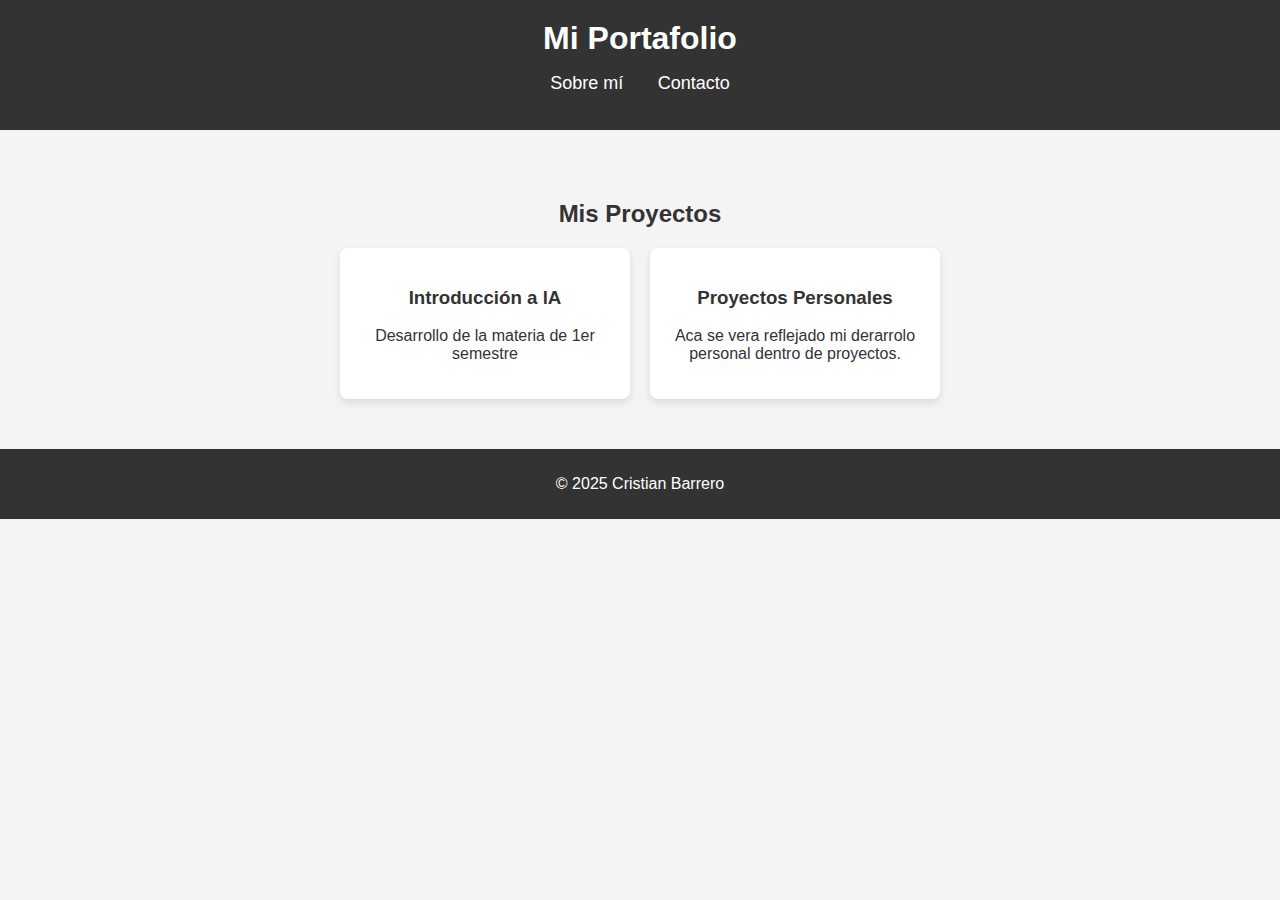
<file: index.html>
<!DOCTYPE html>
<html lang="es">

<head>
    <meta charset="UTF-8">
    <meta name="viewport" content="width=device-width, initial-scale=1.0">
    <title>Mi Portafolio</title>
    <link rel="stylesheet" href="styles.css">
</head>

<body>
    <header>
        <h1>Mi Portafolio</h1>
        <nav>
            <ul>
                <li><a href="about.html">Sobre mí</a></li>
                <li><a href="contact.html">Contacto</a></li>
            </ul>
        </nav>
    </header>

    <section id="projects">
        <h2>Mis Proyectos</h2>
        <div class="project-list">
            <div class="project" onclick="window.location.href='proyect1.html';" style="cursor: pointer;">
                <h3>Introducción a lA</h3>
                <p>Desarrollo de la materia de 1er semestre</p>
            </div>

            <div class="project" onclick="window.location.href='proyect2.html';" style="cursor: pointer;">
                <h3>Proyectos Personales</h3>
                <p>Aca se vera reflejado mi derarrolo personal dentro de proyectos.</p>
            </div>

        </div>
    </section>
    <footer>
        <p>&copy; 2025 Cristian Barrero</p>
    </footer>
</body>

</html>
</file>
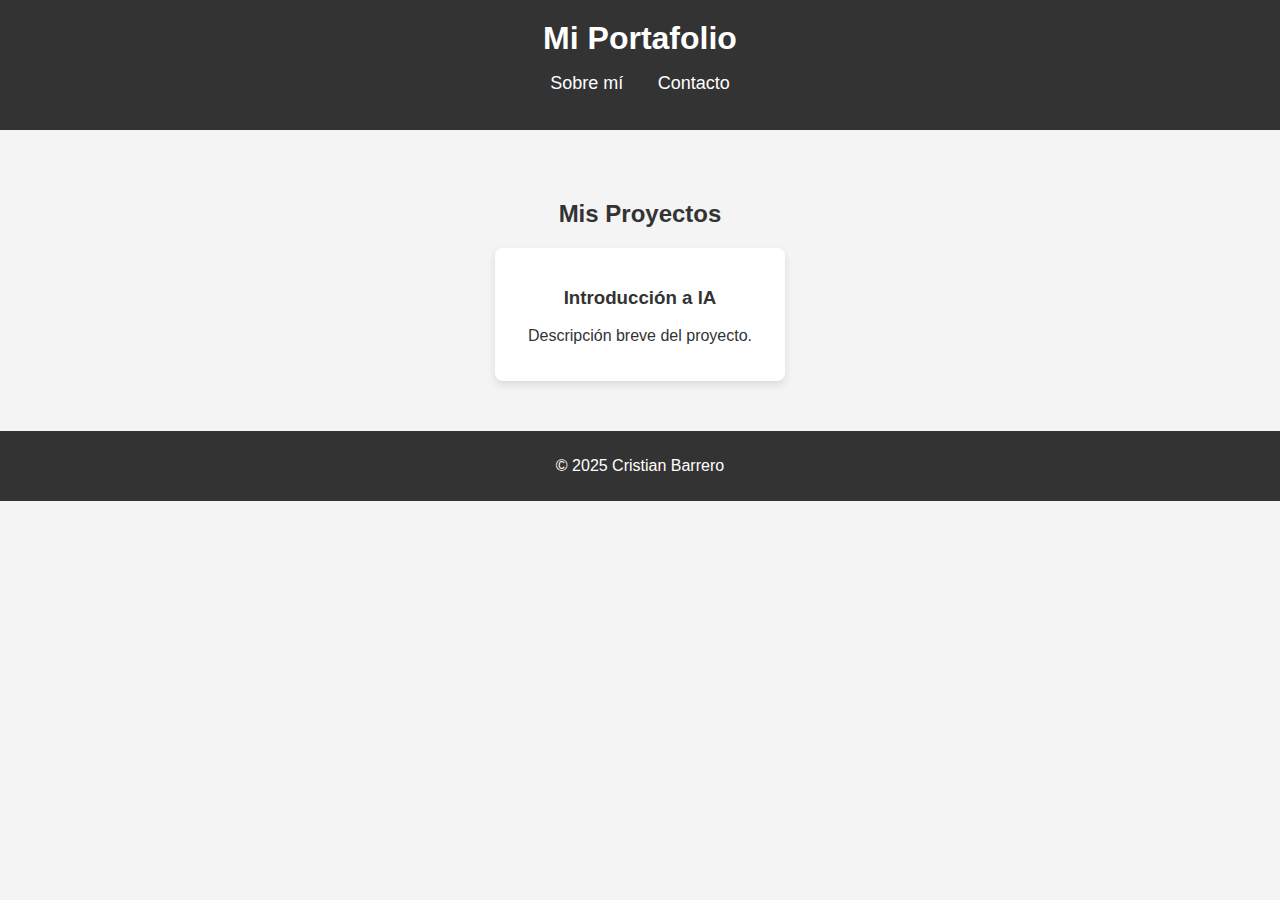
<file: docs/index.html>
<!DOCTYPE html>
<html lang="es">

<head>
    <meta charset="UTF-8">
    <meta name="viewport" content="width=device-width, initial-scale=1.0">
    <title>Mi Portafolio</title>
    <link rel="stylesheet" href="../styles.css">
</head>

<body>
    <header>
        <h1>Mi Portafolio</h1>
        <nav>
            <ul>
                <li><a href="about.html">Sobre mí</a></li>
                <li><a href="contact.html">Contacto</a></li>
            </ul>
        </nav>
    </header>

    <section id="projects">
        <h2>Mis Proyectos</h2>
        <div class="project-list">
            <div class="project" onclick="window.location.href='proyect1.html';" style="cursor: pointer;">
                <h3>Introducción a lA</h3>
                <p>Descripción breve del proyecto.</p>
            </div>
            <!--
            <div class="project">
                <h3>Proyecto 2</h3>
                <p>Descripción breve del proyecto.</p>
            </div>
            -->
        </div>
    </section>
    <footer>
        <p>&copy; 2025 Cristian Barrero</p>
    </footer>
    <script ></script>
</body>

</html>
</file>
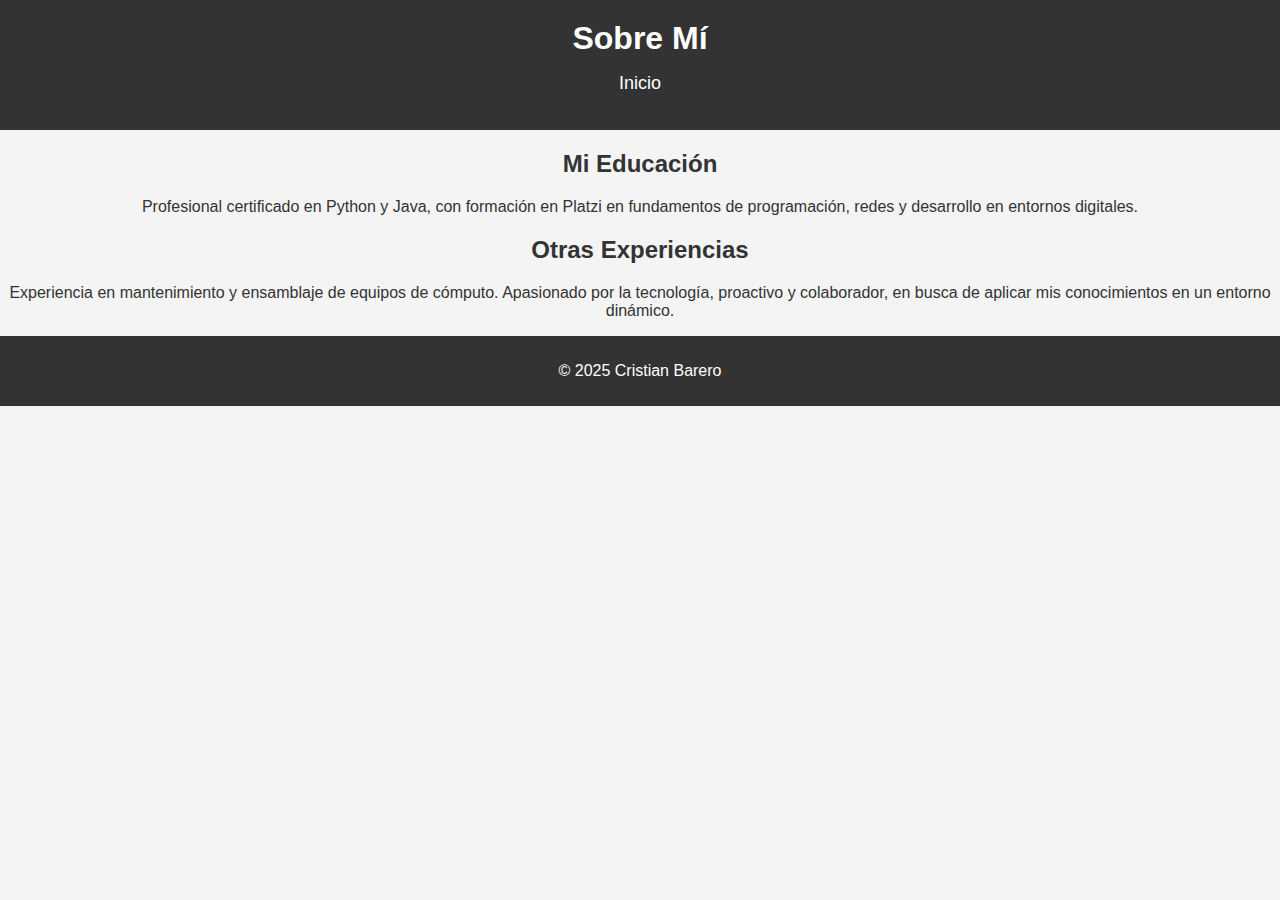
<file: about.html>
<!DOCTYPE html>
<html lang="es">

<head>
    <meta charset="UTF-8">
    <meta name="viewport" content="width=device-width, initial-scale=1.0">
    <title>Sobre Mí</title>
    <link rel="stylesheet" href="../styles.css">
</head>

<body>
    <header>
        <h1>Sobre Mí</h1>
        <nav>
            <ul>
                <li><a href="index.html">Inicio</a></li>
            </ul>
        </nav>
    </header>

    <section id="education">
        <h2>Mi Educación</h2>
        <p>Profesional certificado en Python y Java, con formación en Platzi en fundamentos de programación, redes y desarrollo en entornos digitales.</p>
    </section>

    <section id="biography">
        <h2>Otras Experiencias</h2>
        <p>Experiencia en mantenimiento y ensamblaje de equipos de cómputo. Apasionado por la tecnología, proactivo y colaborador, en busca de aplicar mis conocimientos en un entorno dinámico.</p>
    </section>
    <footer>
        <p>&copy; 2025 Cristian Barero</p>
    </footer>
</body>

</html>
</file>
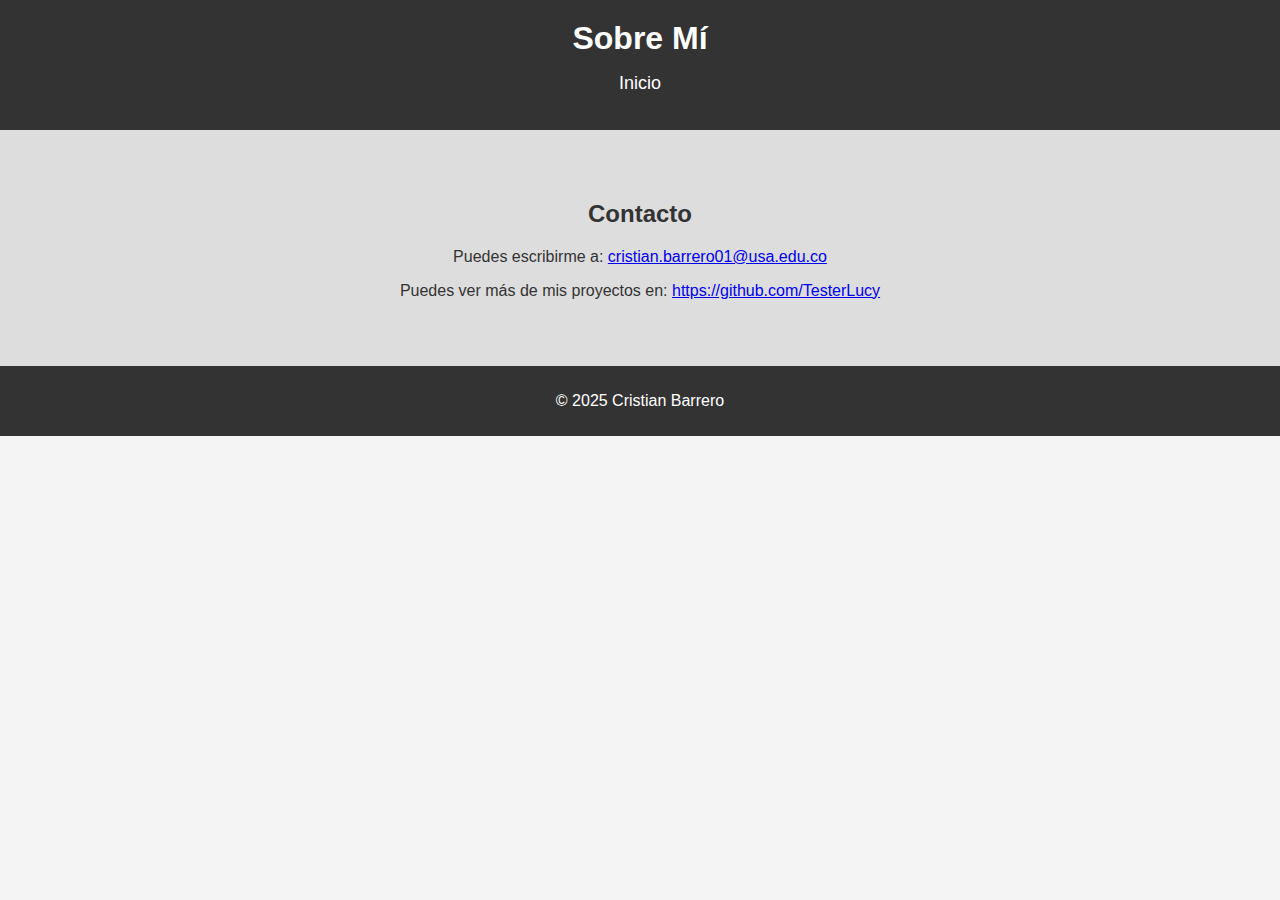
<file: contact.html>
<!DOCTYPE html>
<html lang="es">

<head>
    <meta charset="UTF-8">
    <meta name="viewport" content="width=device-width, initial-scale=1.0">
    <title>Sobre Mí</title>
    <link rel="stylesheet" href="../styles.css">
</head>

<body>
    <header>
        <h1>Sobre Mí</h1>
        <nav>
            <ul>
                <li><a href="index.html">Inicio</a></li>
            </ul>
        </nav>
    </header>
    <section id="contact">
        <h2>Contacto</h2>
        <p>Puedes escribirme a: <a href="mailto:cristian.barrero01@usa.edu.co">cristian.barrero01@usa.edu.co</a></p>
        <p>Puedes ver más de mis proyectos en: <a href="https://github.com/TesterLucy"
                target="_blank">https://github.com/TesterLucy</a></p>
    </section>
    <footer>
        <p>&copy; 2025 Cristian Barrero</p>
    </footer>
</body>

</html>
</file>
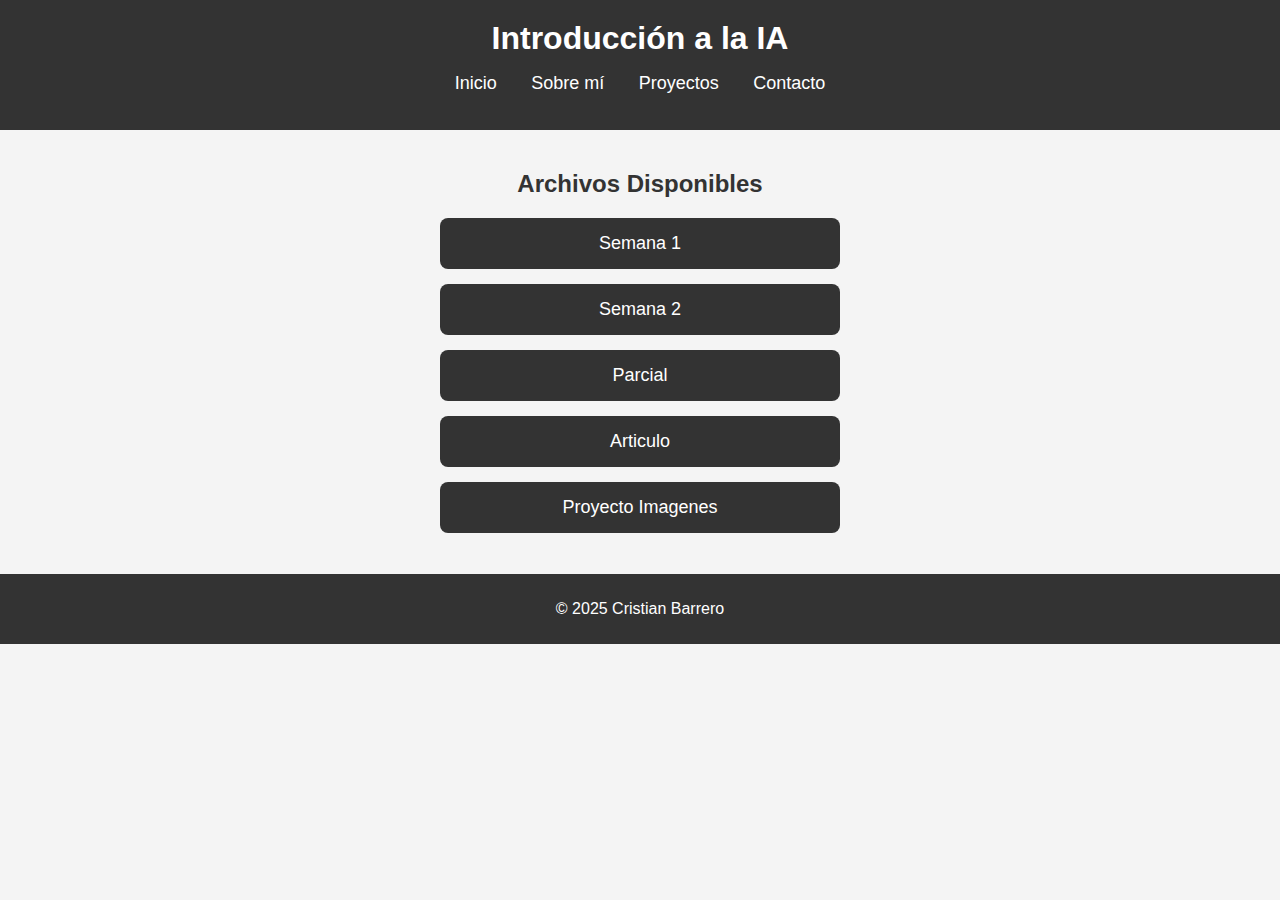
<file: proyect1.html>
<!DOCTYPE html>
<html lang="es">
<head>
    <meta charset="UTF-8">
    <meta name="viewport" content="width=device-width, initial-scale=1.0">
    <title>Introducción a la IA</title>
    <link rel="stylesheet" href="../styles.css">
</head>
<body>
    <header>
        <h1>Introducción a la IA</h1>
        <nav>
            <ul>
                <li><a href="index.html">Inicio</a></li>
                <li><a href="about.html">Sobre mí</a></li>
                <li><a href="index.html#projects">Proyectos</a></li>
                <li><a href="contact.html#contact">Contacto</a></li>
            </ul>
        </nav>
    </header>

    <section id="resources">
        <h2>Archivos Disponibles</h2>
        <ul id="file-list"><!-- Se llena dinámicamente --></ul>
    </section>

    <div id="pdf-container" style="display: none;">
        <h3>Vista previa</h3>
        <iframe id="pdf-viewer" width="100%" height="600px"></iframe>
    </div>

    <footer>
        <p>&copy; 2025 Cristian Barrero</p>
    </footer>

    <script src="../script.js"></script>
</body>
</html>
</file>
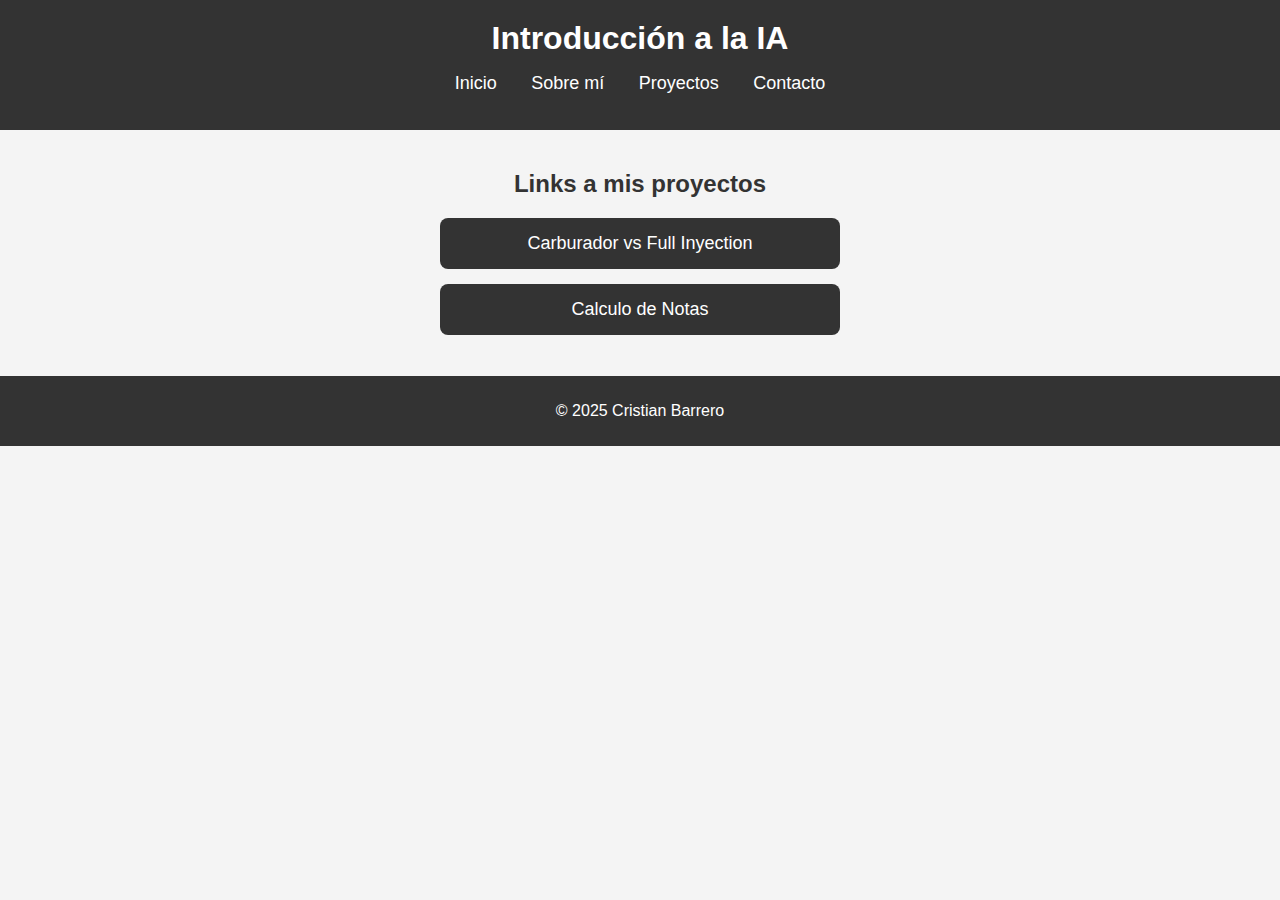
<file: proyect2.html>
<!DOCTYPE html>
<html lang="es">
<head>
    <meta charset="UTF-8">
    <meta name="viewport" content="width=device-width, initial-scale=1.0">
    <title>Introducción a la IA</title>
    <link rel="stylesheet" href="styles.css">
</head>
<body>
    <header>
        <h1>Introducción a la IA</h1>
        <nav>
            <ul>
                <li><a href="index.html">Inicio</a></li>
                <li><a href="about.html">Sobre mí</a></li>
                <li><a href="index.html#projects">Proyectos</a></li>
                <li><a href="contact.html#contact">Contacto</a></li>
            </ul>
        </nav>
    </header>

    <section id="resources">
        <h2>Links a mis proyectos</h2>
        <ul id="file-list"><!-- Se llena dinámicamente --></ul>
    </section>

    <div id="pdf-container" style="display: none;">
        <h3>Vista previa</h3>
        <iframe id="pdf-viewer" width="100%" height="600px"></iframe>
    </div>

    <footer>
        <p>&copy; 2025 Cristian Barrero</p>
    </footer>

    <script src="script1.js"></script>
</body>
</html>
</file>
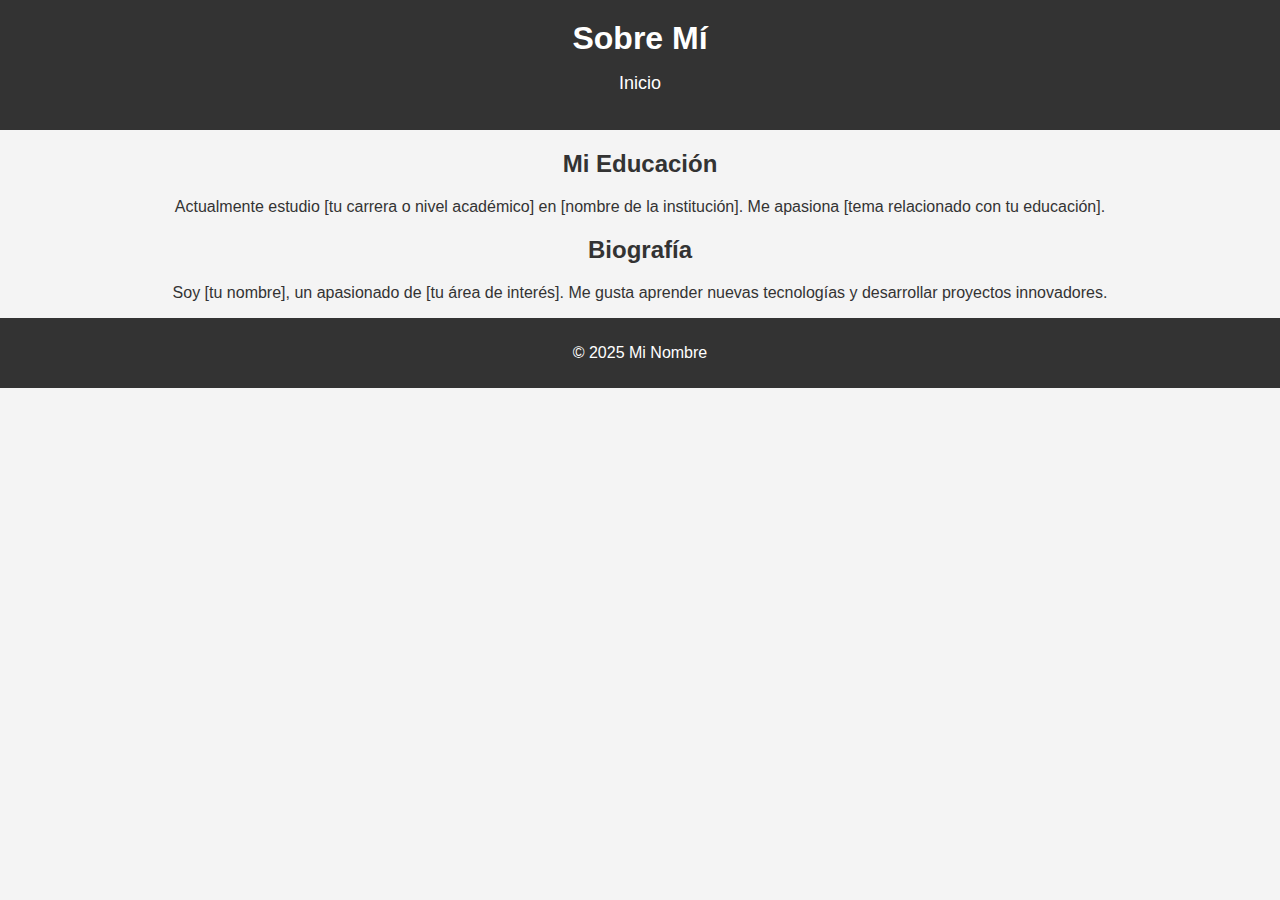
<file: docs/about.html>
<!DOCTYPE html>
<html lang="es">

<head>
    <meta charset="UTF-8">
    <meta name="viewport" content="width=device-width, initial-scale=1.0">
    <title>Sobre Mí</title>
    <link rel="stylesheet" href="../styles.css">
</head>

<body>
    <header>
        <h1>Sobre Mí</h1>
        <nav>
            <ul>
                <li><a href="index.html">Inicio</a></li>
            </ul>
        </nav>
    </header>

    <section id="education">
        <h2>Mi Educación</h2>
        <p>Actualmente estudio [tu carrera o nivel académico] en [nombre de la institución]. Me apasiona [tema
            relacionado con tu educación].</p>
    </section>

    <section id="biography">
        <h2>Biografía</h2>
        <p>Soy [tu nombre], un apasionado de [tu área de interés]. Me gusta aprender nuevas tecnologías y desarrollar
            proyectos innovadores.</p>
    </section>
    <footer>
        <p>&copy; 2025 Mi Nombre</p>
    </footer>
</body>

</html>
</file>
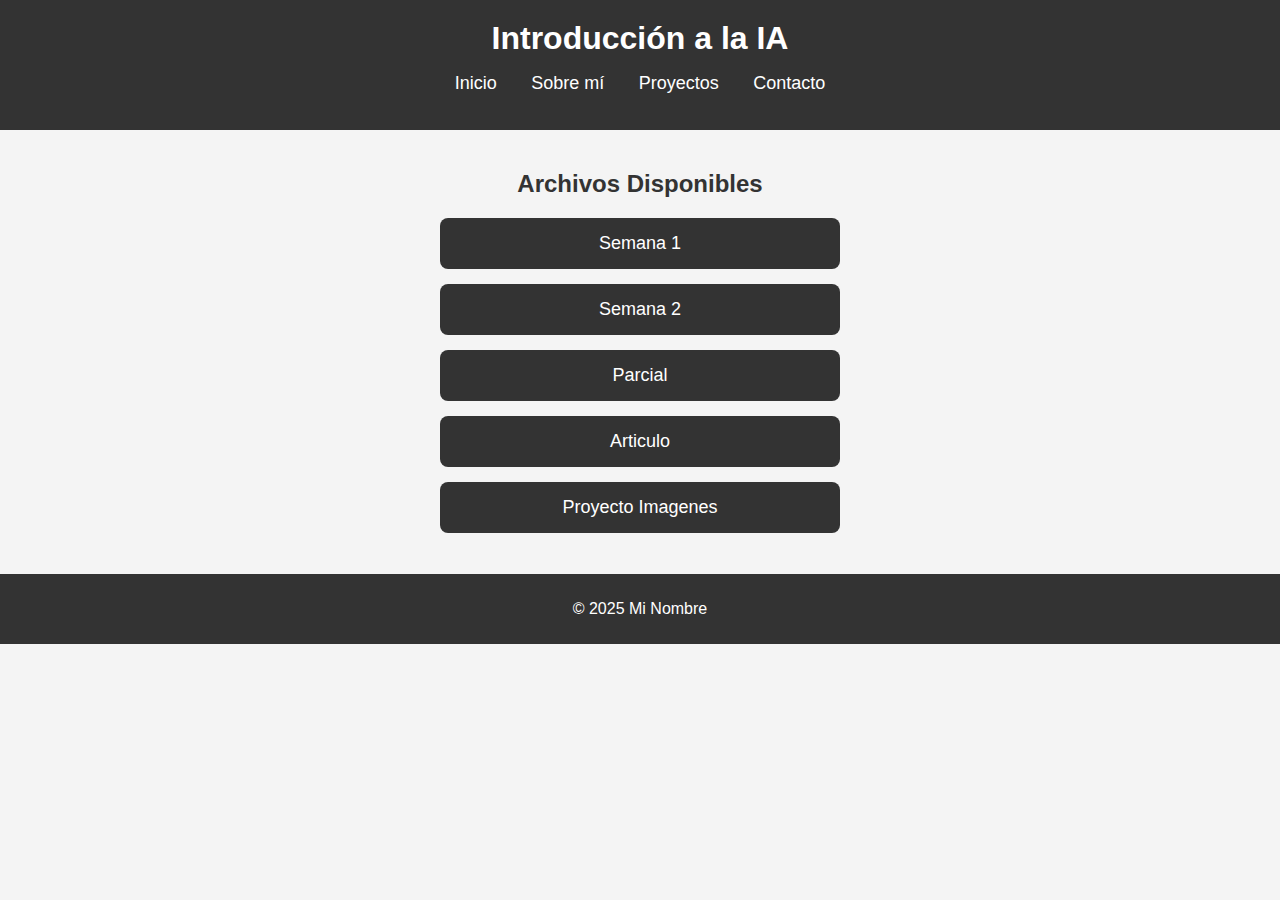
<file: docs/proyect1.html>
<!DOCTYPE html>
<html lang="es">
<head>
    <meta charset="UTF-8">
    <meta name="viewport" content="width=device-width, initial-scale=1.0">
    <title>Introducción a la IA</title>
    <link rel="stylesheet" href="../styles.css">
</head>
<body>
    <header>
        <h1>Introducción a la IA</h1>
        <nav>
            <ul>
                <li><a href="index.html">Inicio</a></li>
                <li><a href="about.html">Sobre mí</a></li>
                <li><a href="index.html#projects">Proyectos</a></li>
                <li><a href="contact.html#contact">Contacto</a></li>
            </ul>
        </nav>
    </header>

    <section id="resources">
        <h2>Archivos Disponibles</h2>
        <ul id="file-list"><!-- Se llena dinámicamente --></ul>
    </section>

    <div id="pdf-container" style="display: none;">
        <h3>Vista previa</h3>
        <iframe id="pdf-viewer" width="100%" height="600px"></iframe>
    </div>

    <footer>
        <p>&copy; 2025 Mi Nombre</p>
    </footer>

    <script src="../script.js"></script>
</body>
</html>
</file>
<file: styles.css>
/* Estilos generales */
body {
    font-family: Arial, sans-serif;
    margin: 0;
    padding: 0;
    background-color: #f4f4f4;
    color: #333;
    text-align: center;
}

/* Estilo del encabezado */
header {
    background-color: #333;
    color: white;
    padding: 20px 0;
    position: sticky;
    top: 0;
    width: 100%;
    z-index: 100;
    transition: background-color 0.3s ease-in-out;
}

header h1 {
    margin: 0;
}

/* Navegación */
nav ul {
    list-style: none;
    padding: 0;
}

nav ul li {
    display: inline;
    margin: 0 15px;
}

nav ul li a {
    text-decoration: none;
    color: white;
    font-size: 18px;
    transition: color 0.3s ease-in-out;
    position: relative;
}

/* Animación subrayado en enlaces */
nav ul li a::after {
    content: "";
    display: block;
    height: 3px;
    width: 0;
    background-color: white;
    transition: width 0.3s ease-in-out;
    position: absolute;
    bottom: -5px;
    left: 50%;
    transform: translateX(-50%);
}

nav ul li a:hover {
    color: #f4a261;
}

nav ul li a:hover::after {
    width: 100%;
}

/* Sección de proyectos */
#projects {
    padding: 50px 20px;
}

.project-list {
    display: flex;
    justify-content: center;
    flex-wrap: wrap;
    gap: 20px;
}

.project {
    background-color: white;
    padding: 20px;
    border-radius: 8px;
    box-shadow: 0 4px 8px rgba(0, 0, 0, 0.1);
    width: 250px;
    transition: transform 0.3s ease-in-out;
}

.project:hover {
    transform: scale(1.05);
}

/* Sección de contacto */
#contact {
    padding: 50px 20px;
    background-color: #ddd;
}

/* Pie de página */
footer {
    background-color: #333;
    color: white;
    padding: 10px 0;
    position: static, fixed;
    bottom: 0;
    width: 100%;
}

/* Estilos para la página "Sobre mí" */
.about-container {
    max-width: 600px;
    margin: 50px auto;
    padding: 20px;
    background-color: white;
    box-shadow: 0 4px 8px rgba(0, 0, 0, 0.1);
    border-radius: 8px;
}

.about-container h2 {
    color: #333;
}

.about-container p {
    text-align: justify;
    line-height: 1.6;
}
/* Sección de recursos */
#resources {
    padding: 20px;
    text-align: center;
}

#file-list {
    list-style: none;
    padding: 0;
    text-align: center;
}

#file-list li {
    margin: 10px auto;
    width: 80%;
    max-width: 400px;
}

/* Botones para cada semana */
.week-btn {
    background: #333;
    color: #fff;
    width: 100%;
    padding: 15px;
    border: none;
    cursor: pointer;
    font-size: 18px;
    border-radius: 8px;
    margin-bottom: 5px;
    transition: background 0.3s;
}

.week-btn:hover {
    background: #f4a261;
}

/* Submenú */
.submenu {
    list-style: none;
    padding: 0;
    background: #fff;
    border-radius: 8px;
    box-shadow: 0 2px 5px rgba(0,0,0,0.2);
    display: none;
}

.submenu li {
    padding: 10px;
    border-bottom: 1px solid #ddd;
}

.submenu li:last-child {
    border-bottom: none;
}

.submenu a {
    text-decoration: none;
    color: #333;
    font-weight: bold;
    display: block;
    transition: color 0.3s;
}

.submenu a:hover {
    color: #f4a261;
}

/* Contenedor del PDF */
#pdf-container {
    margin: 40px auto;
    width: 80%;
    max-width: 900px;
    padding: 20px;
    background: #fff;
    border-radius: 8px;
    box-shadow: 0 4px 8px rgba(0,0,0,0.1);
    display: none; /* se mostrará cuando el user clickee un PDF */
}

#pdf-container h3 {
    margin-bottom: 15px;
    text-align: center;
}

/* El iframe del PDF */
#pdf-viewer {
    width: 100%;               /* Ajusta el ancho del iframe al contenedor */
    height: 700px;            /* Puedes ajustar la altura a tu gusto */
    border: none;             /* Quita el borde para un look más limpio */
}

/* Opcional: diseño responsivo para pantallas más pequeñas */
@media (max-width: 600px) {
    #pdf-viewer {
        height: 500px;        /* Reduce la altura en pantallas pequeñas */
    }
}
</file>
